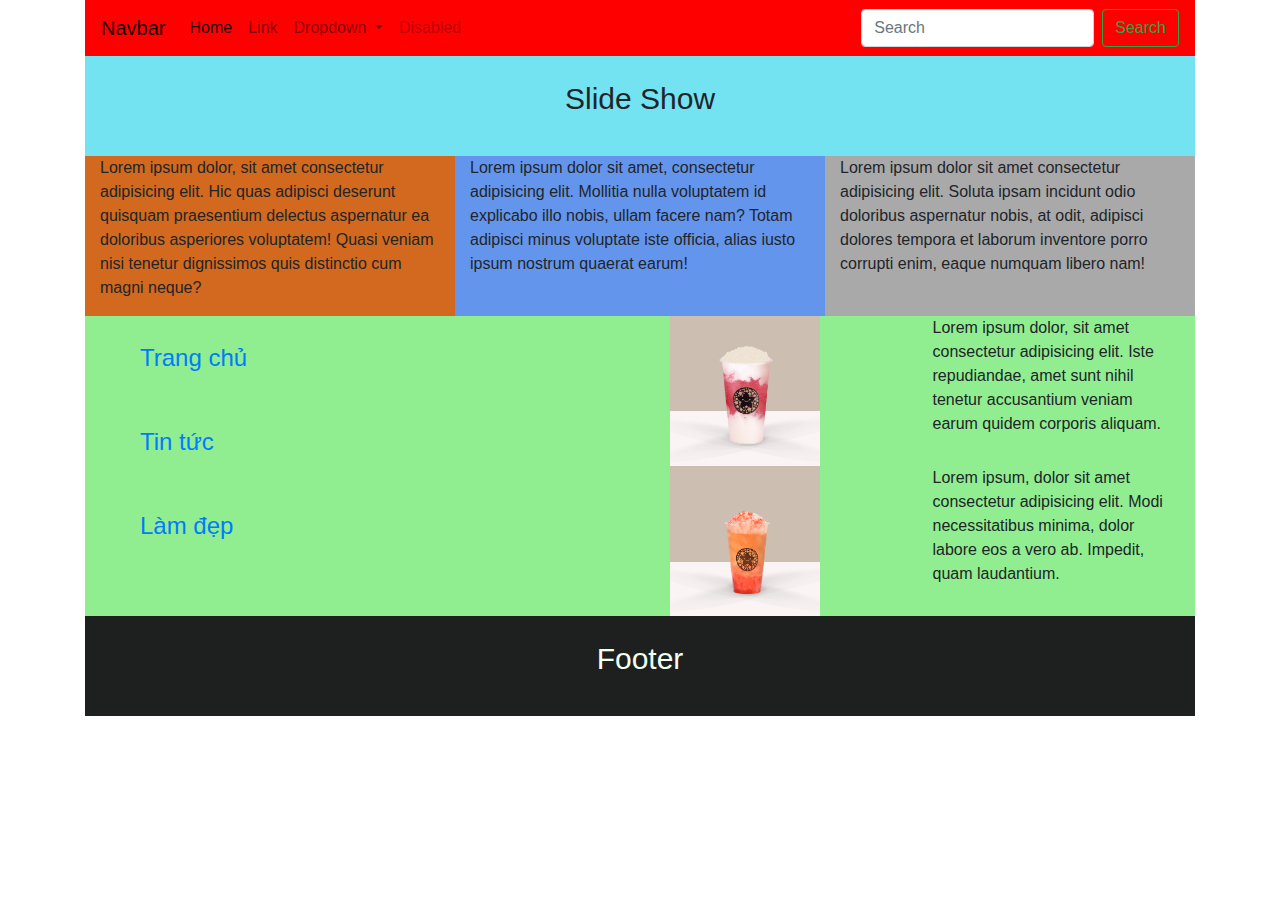
<file: index.html>
<!DOCTYPE html>
<html lang="en">

<head>
  <meta charset="UTF-8">
  <meta name="viewport" content="width=device-width, initial-scale=1.0">
  <title>Document</title>
  <link rel="stylesheet" href="css/bootstrap.min.css">
  <link rel="stylesheet" href="css/style.css">
</head>

<body>
  <div class="container">
    <nav class="navbar navbar-expand-lg navbar-light bg-light">
      <a class="navbar-brand" href="#">Navbar</a>
      <button class="navbar-toggler" type="button" data-toggle="collapse" data-target="#navbarSupportedContent"
        aria-controls="navbarSupportedContent" aria-expanded="false" aria-label="Toggle navigation">
        <span class="navbar-toggler-icon"></span>
      </button>

      <div class="collapse navbar-collapse" id="navbarSupportedContent">
        <ul class="navbar-nav mr-auto">
          <li class="nav-item active">
            <a class="nav-link" href="#">Home <span class="sr-only">(current)</span></a>
          </li>
          <li class="nav-item">
            <a class="nav-link" href="#">Link</a>
          </li>
          <li class="nav-item dropdown">
            <a class="nav-link dropdown-toggle" href="#" id="navbarDropdown" role="button" data-toggle="dropdown"
              aria-haspopup="true" aria-expanded="false">
              Dropdown
            </a>
            <div class="dropdown-menu" aria-labelledby="navbarDropdown">
              <a class="dropdown-item" href="#">Action</a>
              <a class="dropdown-item" href="#">Another action</a>
              <div class="dropdown-divider"></div>
              <a class="dropdown-item" href="#">Something else here</a>
            </div>
          </li>
          <li class="nav-item">
            <a class="nav-link disabled" href="#" tabindex="-1" aria-disabled="true">Disabled</a>
          </li>
        </ul>
        <form class="form-inline my-2 my-lg-0">
          <input class="form-control mr-sm-2" type="search" placeholder="Search" aria-label="Search">
          <button class="btn btn-outline-success my-2 my-sm-0" type="submit">Search</button>
        </form>
      </div>
    </nav>
    <div class="row-cols-md-12">Slide Show</div>
    <div class="row">
      <div class="col-4 a">
        <p>Lorem ipsum dolor, sit amet consectetur adipisicing elit. Hic quas adipisci deserunt quisquam praesentium
          delectus aspernatur ea doloribus asperiores voluptatem! Quasi veniam nisi tenetur dignissimos quis distinctio
          cum magni neque?</p>
      </div>
      <div class="col-4 b">
        <p>Lorem ipsum dolor sit amet, consectetur adipisicing elit. Mollitia nulla voluptatem id explicabo illo nobis,
          ullam facere nam? Totam adipisci minus voluptate iste officia, alias iusto ipsum nostrum quaerat earum!</p>
      </div>
      <div class="col-4 c">
        <p>Lorem ipsum dolor sit amet consectetur adipisicing elit. Soluta ipsam incidunt odio doloribus aspernatur
          nobis, at odit, adipisci dolores tempora et laborum inventore porro corrupti enim, eaque numquam libero nam!
        </p>
      </div>
    </div>
    <div class="row d">
      <div class="col-6 menu">
        <ul>
          <li><a href="#">Trang chủ</a></li>
          <li><a href="#">Tin tức</a>
            <ul class="sub_menu">
              <li>Thế giới</li>
              <li>Trong nước</li>
            </ul>
          </li>
          <li><a href="#">Làm đẹp</a></li>
        </ul>
      </div>
      <div class="col-6">
        <div class="row img">
          <div class="col-6 ">
            <img src="image/hồng long bạch ngọc.jpg" width="150px" height="150px">
          </div>
          <div class="col-6 ">
            <p>Lorem ipsum dolor, sit amet consectetur adipisicing elit. Iste repudiandae, amet sunt nihil tenetur
              accusantium veniam earum quidem corporis aliquam.</p>
          </div>
        </div>
        <div class="row img">
          <div class="col-6 ">
            <img src="image/hồng trà bưởi mật ong.jpg" width="150xp" height="150px">
          </div>
          <div class="col-6 ">
            <p>Lorem ipsum, dolor sit amet consectetur adipisicing elit. Modi necessitatibus minima, dolor labore eos a vero ab. Impedit, quam laudantium.</p>
          </div>
        </div>
      </div>
    </div>
    <div class="row-cols-md-12 bg-footer">Footer</div>
</div>




  <link rel="stylesheet" href="css/bootstrap.min.js">
  <link rel="stylesheet" href="css/jquery-3.5.1.slim.min.js">
  <link rel="stylesheet" href="css/popper.min.js">
</body>

</html>
</file>
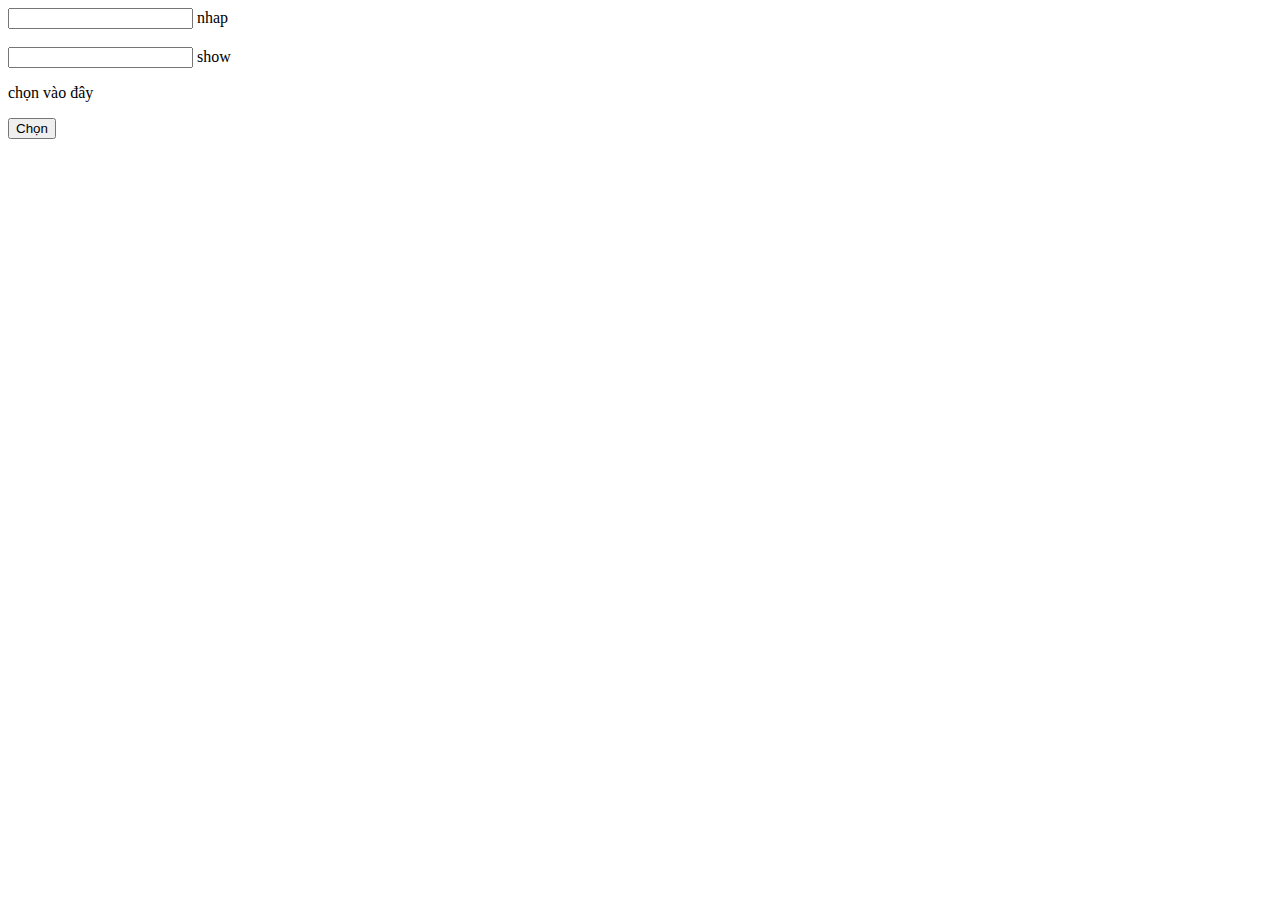
<file: js/buoi6/index.html>
<!DOCTYPE html>
<html lang="en">
<head>
    <meta charset="UTF-8">
    <meta name="viewport" content="width=device-width, initial-scale=1.0">
    <title>Document</title>
</head>
<body>
    <input type="text" id="input1"> nhap <br><br>           
    <input type="text" id="input2"> show
    <p>chọn vào đây</p>
    <button onclick="myFunction()"> Chọn</button>

    <script>
        function myFunction(){
            let a = document.getElementById("input2").value;       // hiển thị input 2 ra
             document.getElementById('input1').value = a;         // hiển thị input 1 theo input 2
                    if(a.length>10)
                        alert(" nhập quá số lượng ký tự");
                    else
                        alert(a.length);
        }
    </script>
</body>
</html>
</file>
<file: css/style.css>
.bg-light{
    background: red !important;
}
.row-cols-md-12{
    background: rgb(116, 227, 241) !important;
    height:100px !important;
    text-align: center;
    padding: 20px 0px;
    font-size: 30px;
}
.bg-footer{
    background: rgb(30, 32, 32) !important;
    height:100px !important;
    text-align: center;
    padding: 20px 0px;
    font-size: 30px;
    color: honeydew !important;
}
.row{
    height:160px !important;
    padding: 0px;
    margin: 0px;
}
.a{
    background: chocolate !important;
}
.b{
    background: cornflowerblue !important;
}
.c{
    background: darkgrey !important 
}
.d{
    height:300px !important;
    background:lightgreen !important;
    padding: 0px;
    margin: 0px;
}
.menu{
    width: 50% !important;
    height: 300px !important;
}
.menu>ul{
    list-style-type: none;
    position: relative;
}
.menu>ul>li{
    text-decoration: none;
    padding:24px 0px !important;
    font-size: 24px;
    
}
.menu>ul>li:hover>a{
    background: gray !important;
}
.sub_menu{
    display: none;
    margin-left: 20px;
}
.sub_menu>ul>li{
    position: absolute;
}
.menu :hover>.sub_menu{
    display: block;
}
.img{
    height:150px !important;
}
</file>
